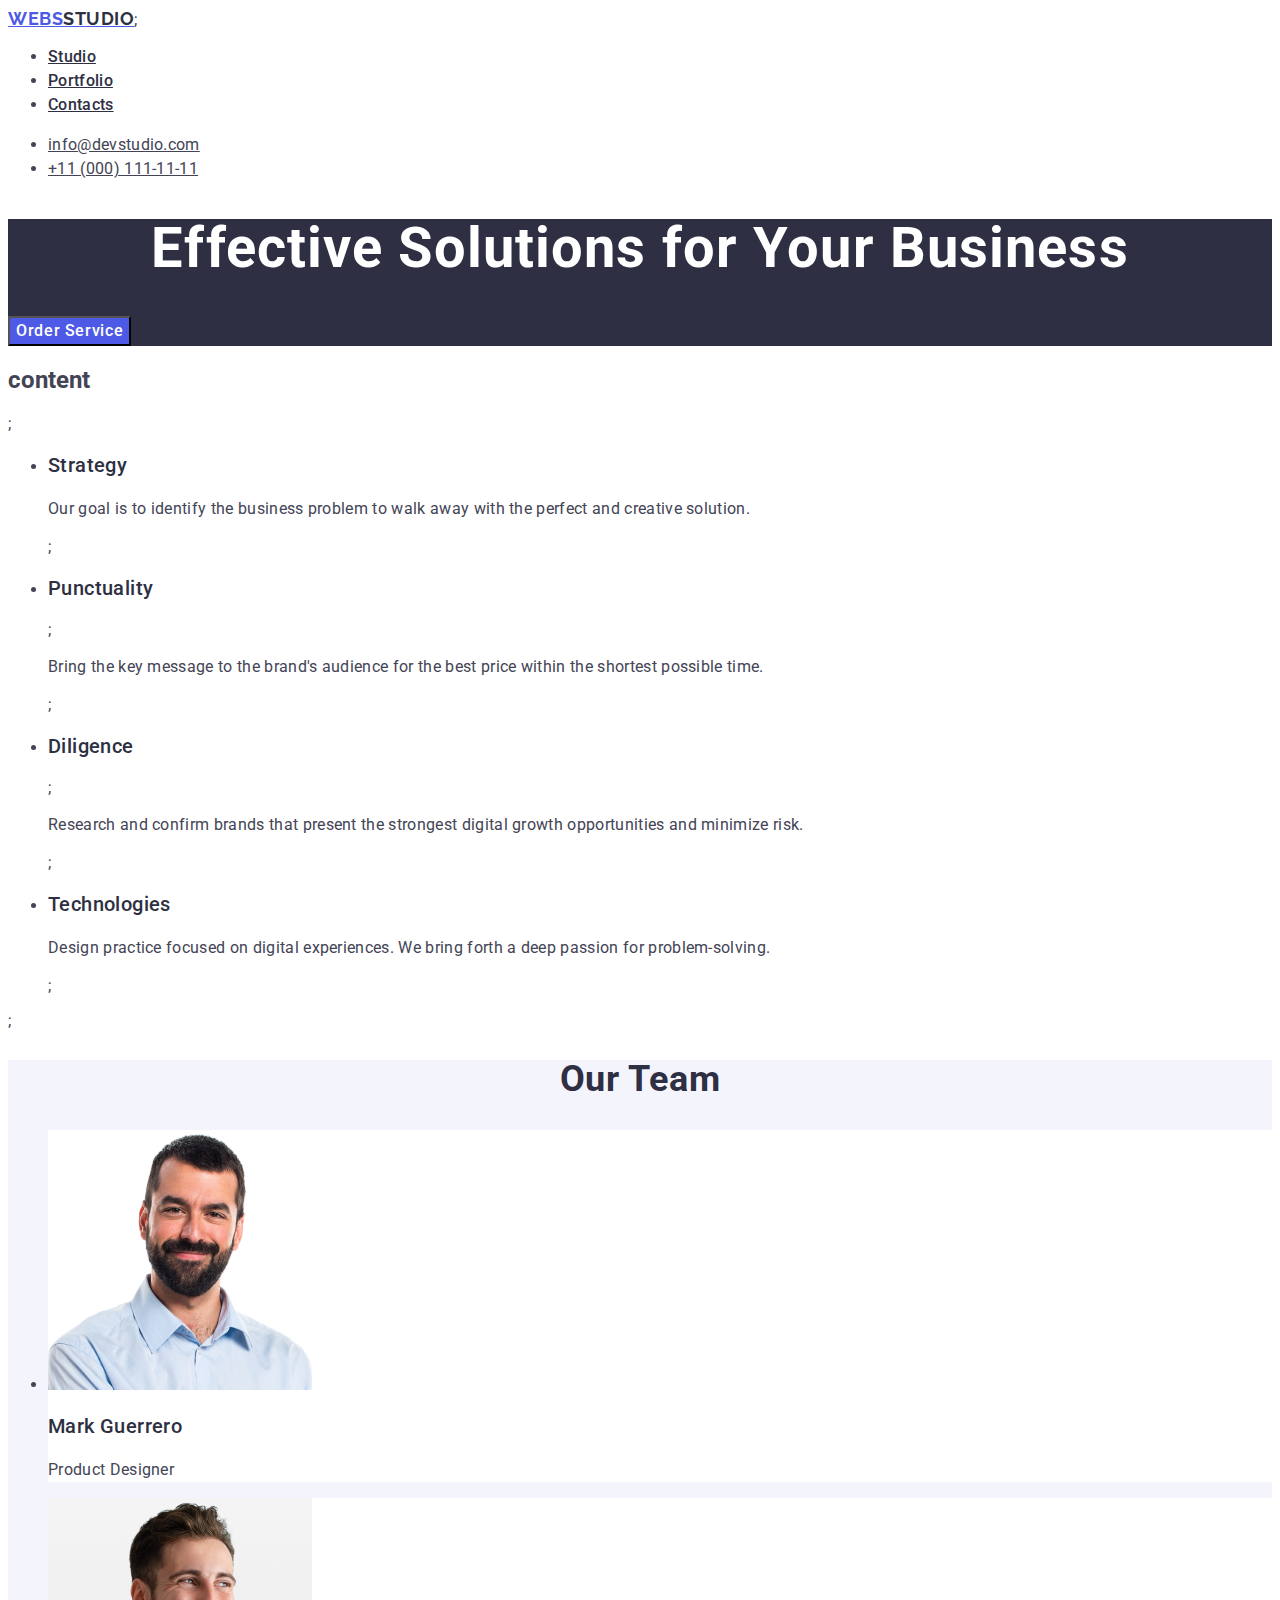
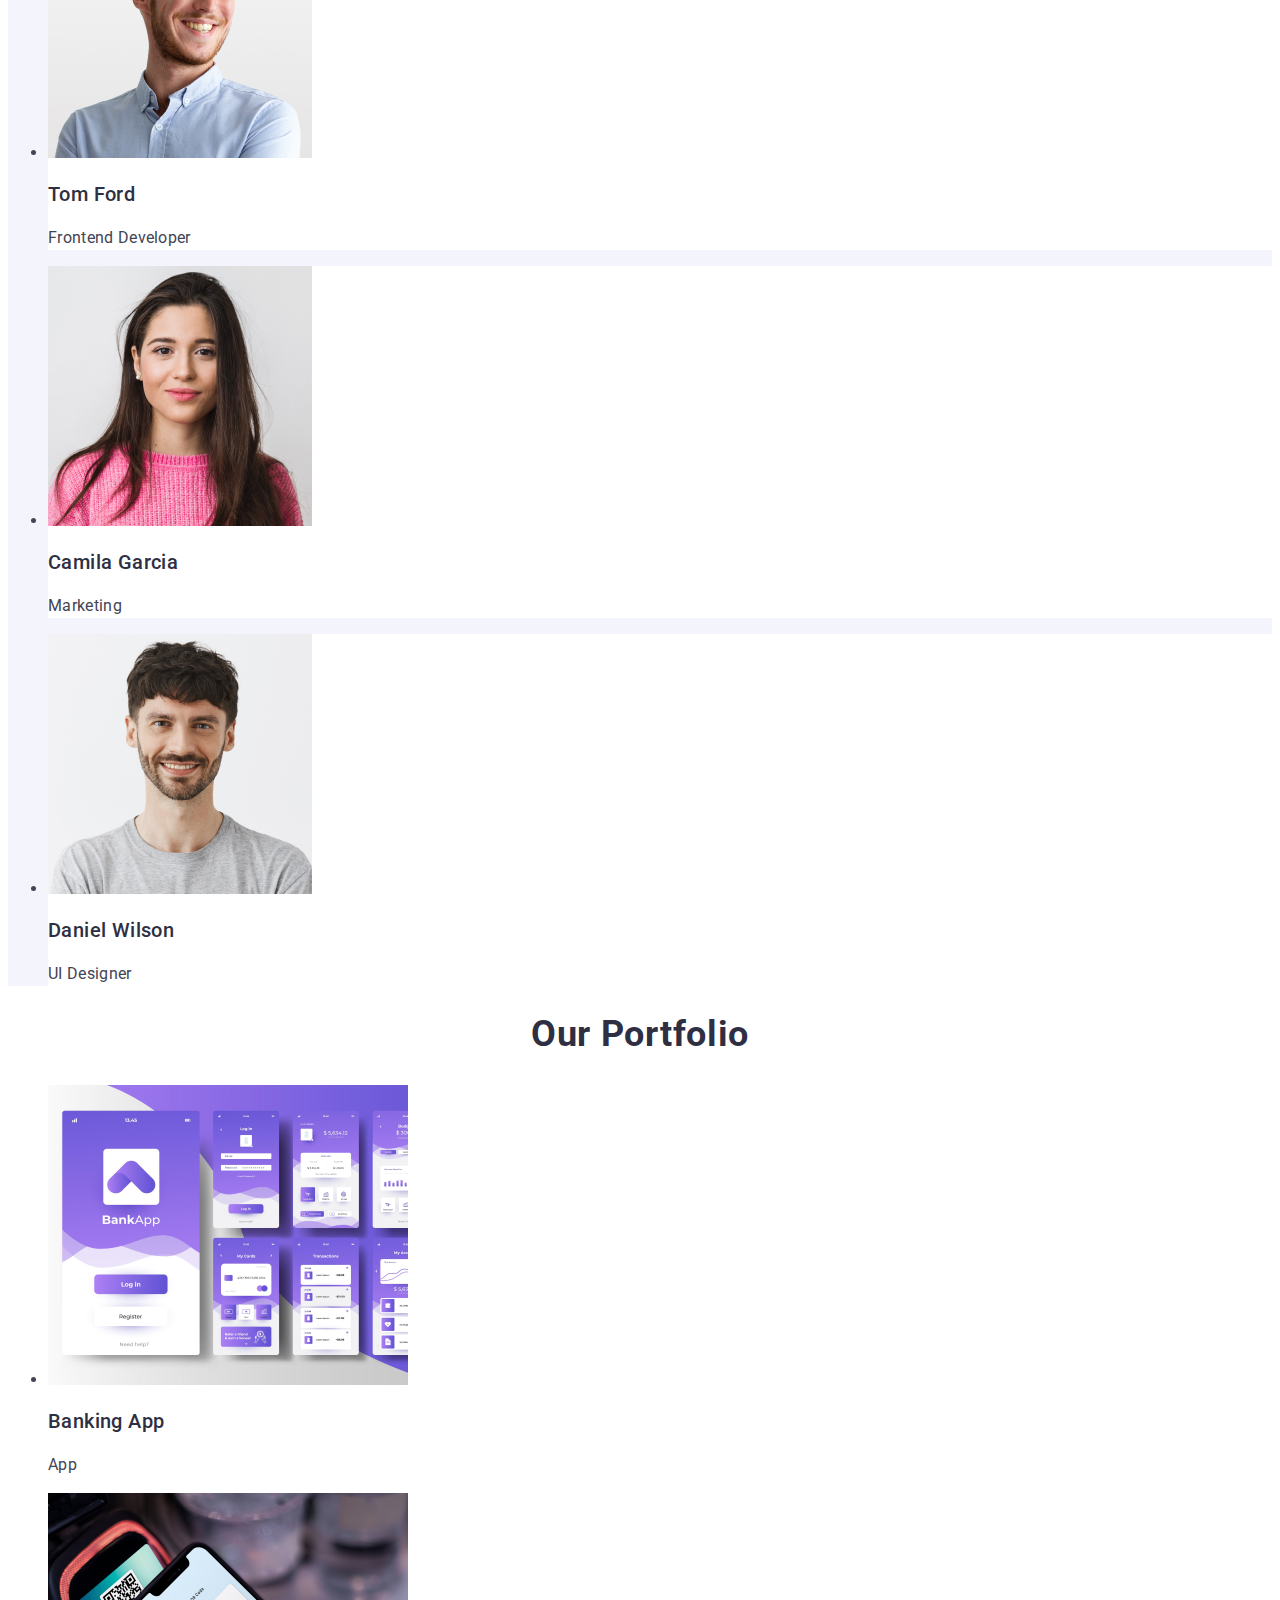
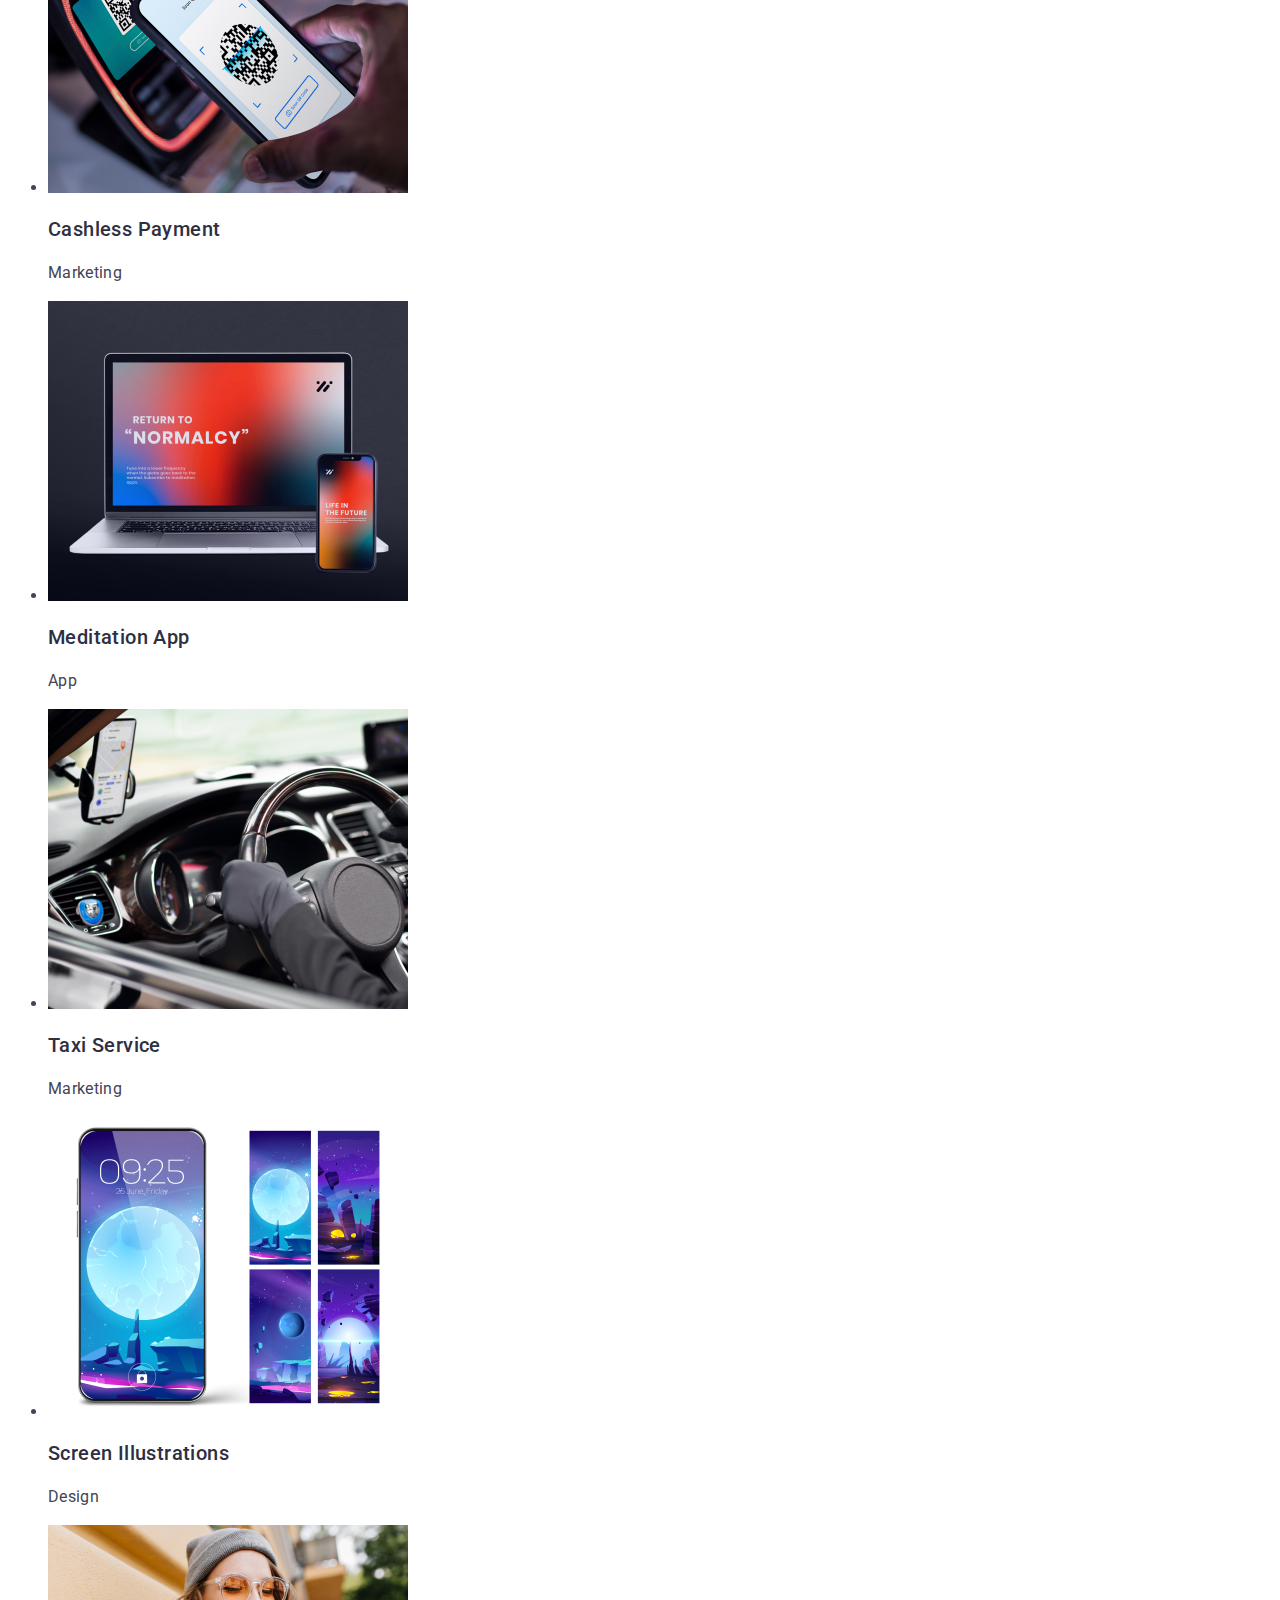
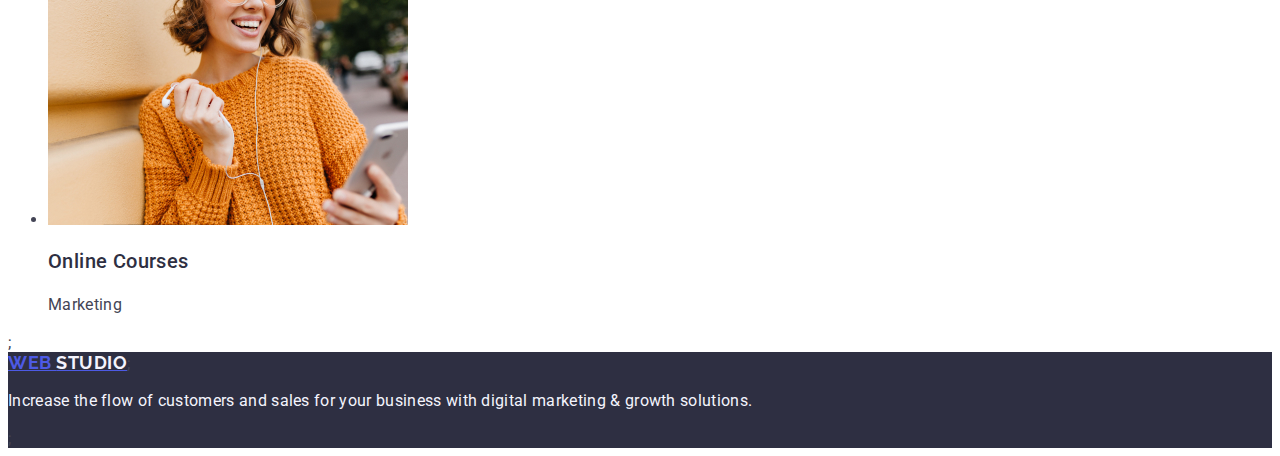
<file: index.html>
<!DOCTYPE html>
<html lang="en">
  <head>
    <meta charset="UTF-8" />
    <meta name="viewport" content="width=device-width, initial-scale=1.0" />
    <title>Document</title>
    <link rel="preconnect" href="https://fonts.googleapis.com">
<link rel="preconnect" href="https://fonts.gstatic.com" crossorigin>
<link href="https://fonts.googleapis.com/css2?family=Raleway:ital,wght@1,700&family=Roboto:wght@400;500;700&display=swap" rel="stylesheet">
<link rel= "stylesheet" href="./css/styles.css">
  </head>
  <body>
    <header >
<nav>
    <a class="logo" href="./index.html">WebS<span class="span">Studio</span></a>;
    <ul>
        <li><a class="liwebstudio" href="./index.html">Studio</a></li>
        <li><a class="liwebstudio" href="">Portfolio</a></li>
        <li><a class="liwebstudio" href="">Contacts</a></li>
    </ul>
</nav>
<address class="address">
    <ul>
    <li><a class="emailphone" href="mailto:info@devstudio.com">info@devstudio.com</a></li>
    <li><a class="emailphone" href="tel:+110001111111">+11 (000) 111-11-11</a></li>
    </ul>
</address>
    </header>
<main>
    <section class="effectivesollutions">
        <h1 class="esyb">Effective Solutions for Your Business</h1>
        <button class="esybbutton" type="button">Order Service</button>
    </section>
    <section>
        <h2>content</h2>;
        <ul>
            <li><h3 class="spdt">Strategy</h3>
            <p class="spdtp">Our goal is to identify the business problem to walk away with the perfect and creative solution.</p>;
            </li>
            <li>
                <h3 class="spdt">Punctuality</h3>;
            <p class="spdtp">Bring the key message to the brand's audience for the best price within the shortest possible time.</p>;
            </li>
            <li><h3 class="spdt">Diligence</h3>;
            <p class="spdtp">Research and confirm brands that present the strongest digital growth opportunities and minimize risk.</p>;
            </li>
            <li><h3 class="spdt">Technologies</h3>
            <p class="spdtp">Design practice focused on digital experiences. We bring forth a deep passion for problem-solving.</p>;
            </li>
        </ul>;
    </section>
    <section class="team">
        <h2 class="teamh">Our Team</h2>
        <ul>
<li class="specialistlist"><img src="./images/mark.jpg" alt="Mark Guerrero" width="264">
    <h3 class="specialist">Mark Guerrero</h3>
<p class="specialistjob">Product Designer</p>
</li>
<li class="specialistlist"><img src="./images/tom.jpg" alt="Tom Ford" width="264">
<h3 class="specialist">Tom Ford</h3>
<p class="specialistjob">Frontend Developer</p>
</li>
<li class="specialistlist"><img src="./images/Camila.jpg" alt="Camila Garcia" width="264">
<h3 class="specialist">Camila Garcia</h3>
<P class="specialistjob">Marketing</P>
</li>
<li class="specialistlist"><img src="./images/Daniel.jpg" alt="Daniel Wilson" width="264">
<h3 class="specialist">Daniel Wilson</h3>
<p class="specialistjob">UI Designer</p>
</li>
        </ul>
    </section>
    <section>
<h2 class="portfolio">Our Portfolio</h2>
<ul>
    <li>
        <img src="./images/banking.jpg" alt="banking app" width="360">
    <h3 class="portfoliolist">Banking App</h3>
    <p class="portfoliop">App</p>
</li>
    <li>
<img src="./images/cashless.jpg" alt="cashless payment" width="360">
<h3 class="portfoliolist">Cashless Payment</h3>
<p class="portfoliop">Marketing</p>
    </li>
   <li>
    <img src="./images/meditation.jpg" alt="Meditation App" width="360">
    <h3 class="portfoliolist">Meditation App</h3>
    <p class="portfoliop">App</p>
    </li>
       <li>
        <img src="./images/taxi.jpg" alt="Taxi Services" width="360">
        <h3 class="portfoliolist">Taxi Service</h3>
        <p class="portfoliop">Marketing</p>
    </li>
    <li>
        <img src="./images/screen.jpg" alt="Screen illustrations" width="360">
        <h3 class="portfoliolist">Screen Illustrations</h3>
        <p class="portfoliop">Design</p>
    </li>
    <li>
        <img src="./images/online.jpg" alt="Online Courses" width="360">
        <h3 class="portfoliolist">Online Courses</h3>
        <p class="portfoliop">Marketing</p>
    </li>
</ul>

    </section>
</main>;
<footer class="footer">
    <a class="logo" href="./index.html">Web <span class="spanfooter">Studio</span></a>;
    <p class="logofooter">Increase the flow of customers and sales for your business with digital marketing & growth solutions.</p>;
</footer>
</body>
</html>
</file>
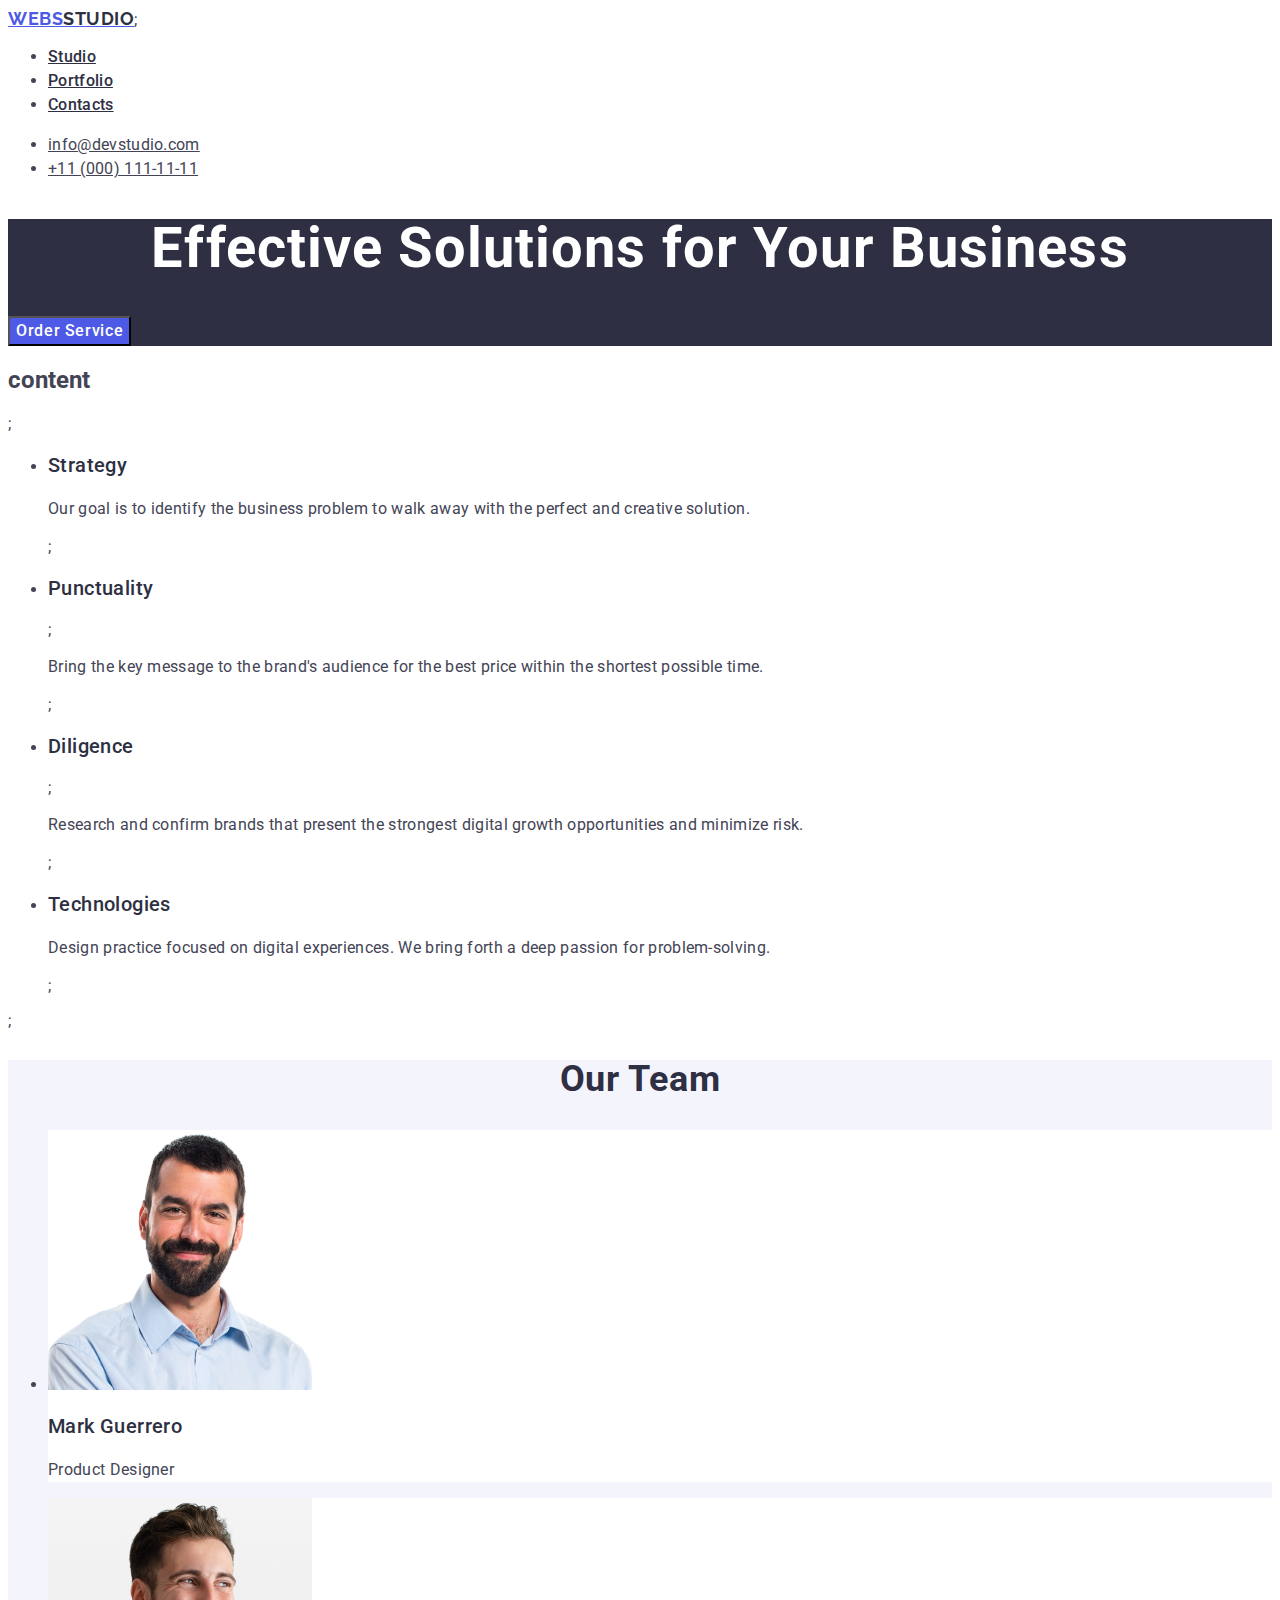
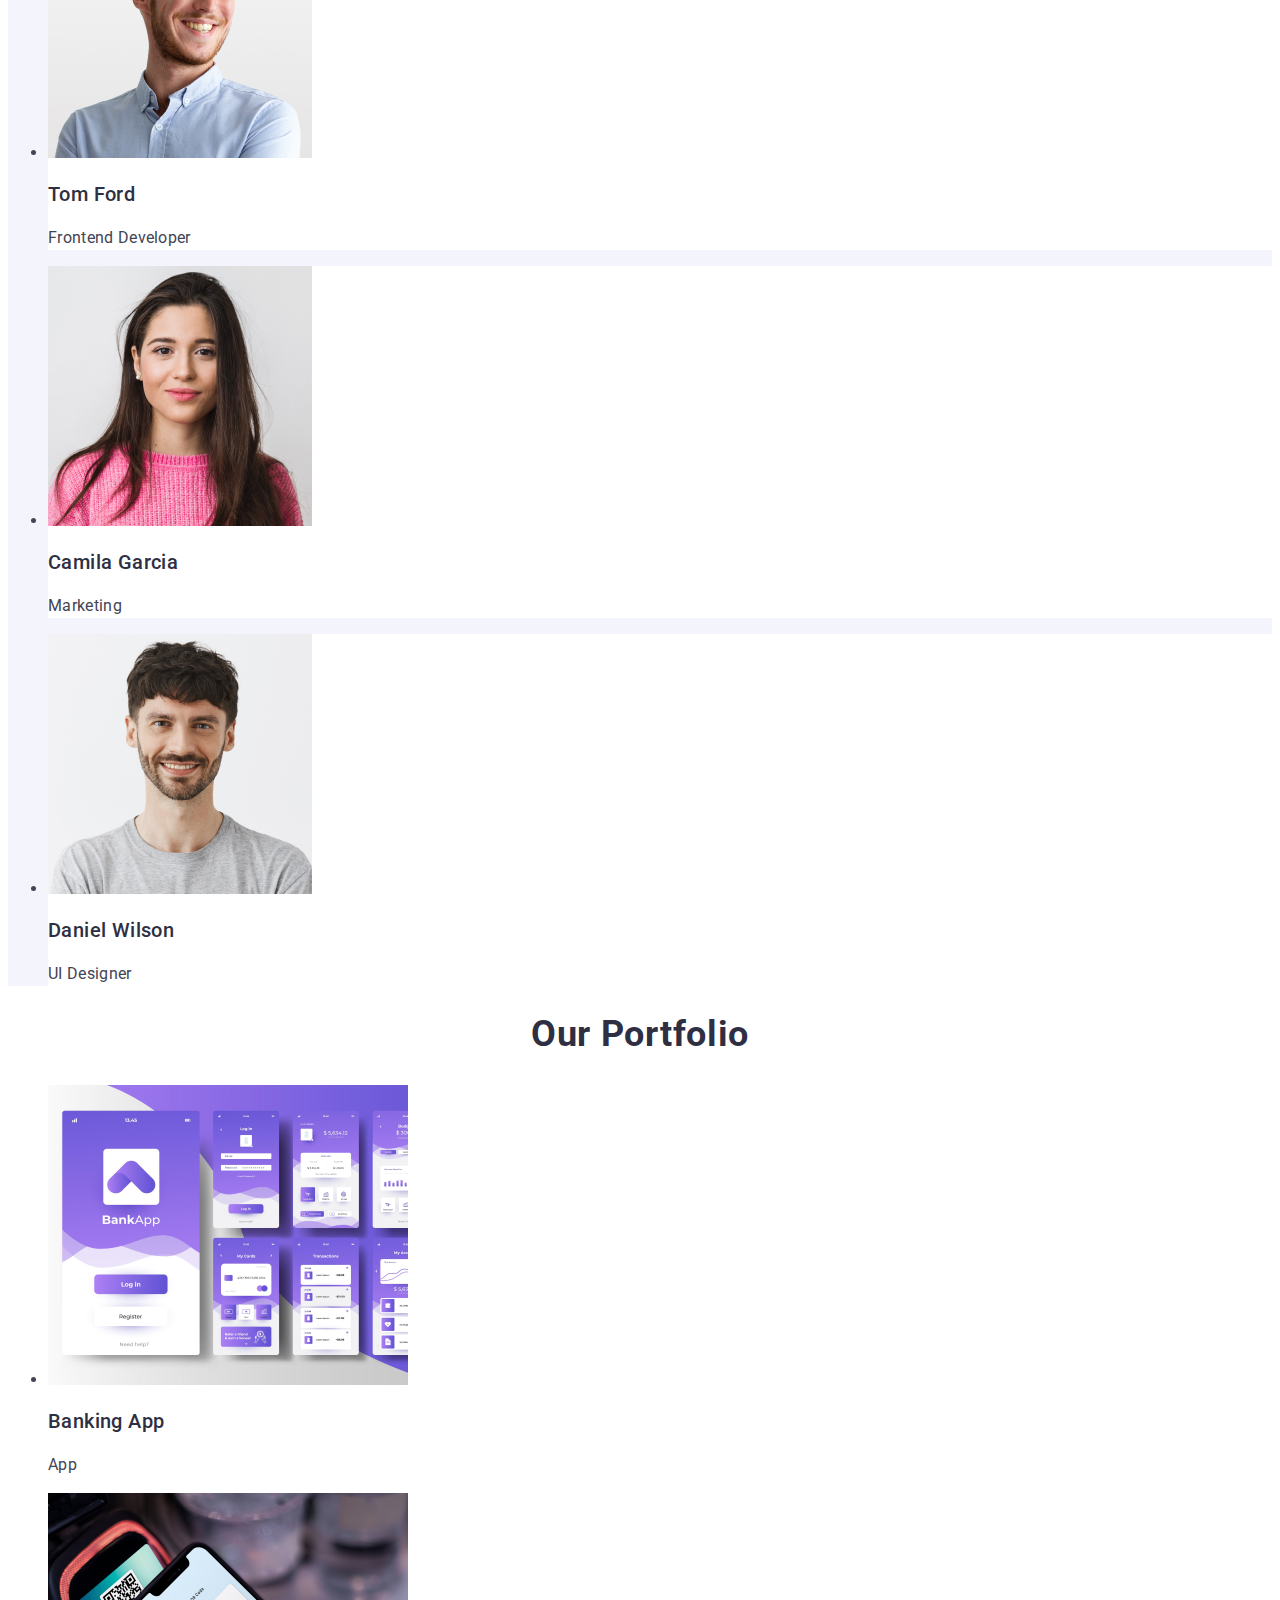
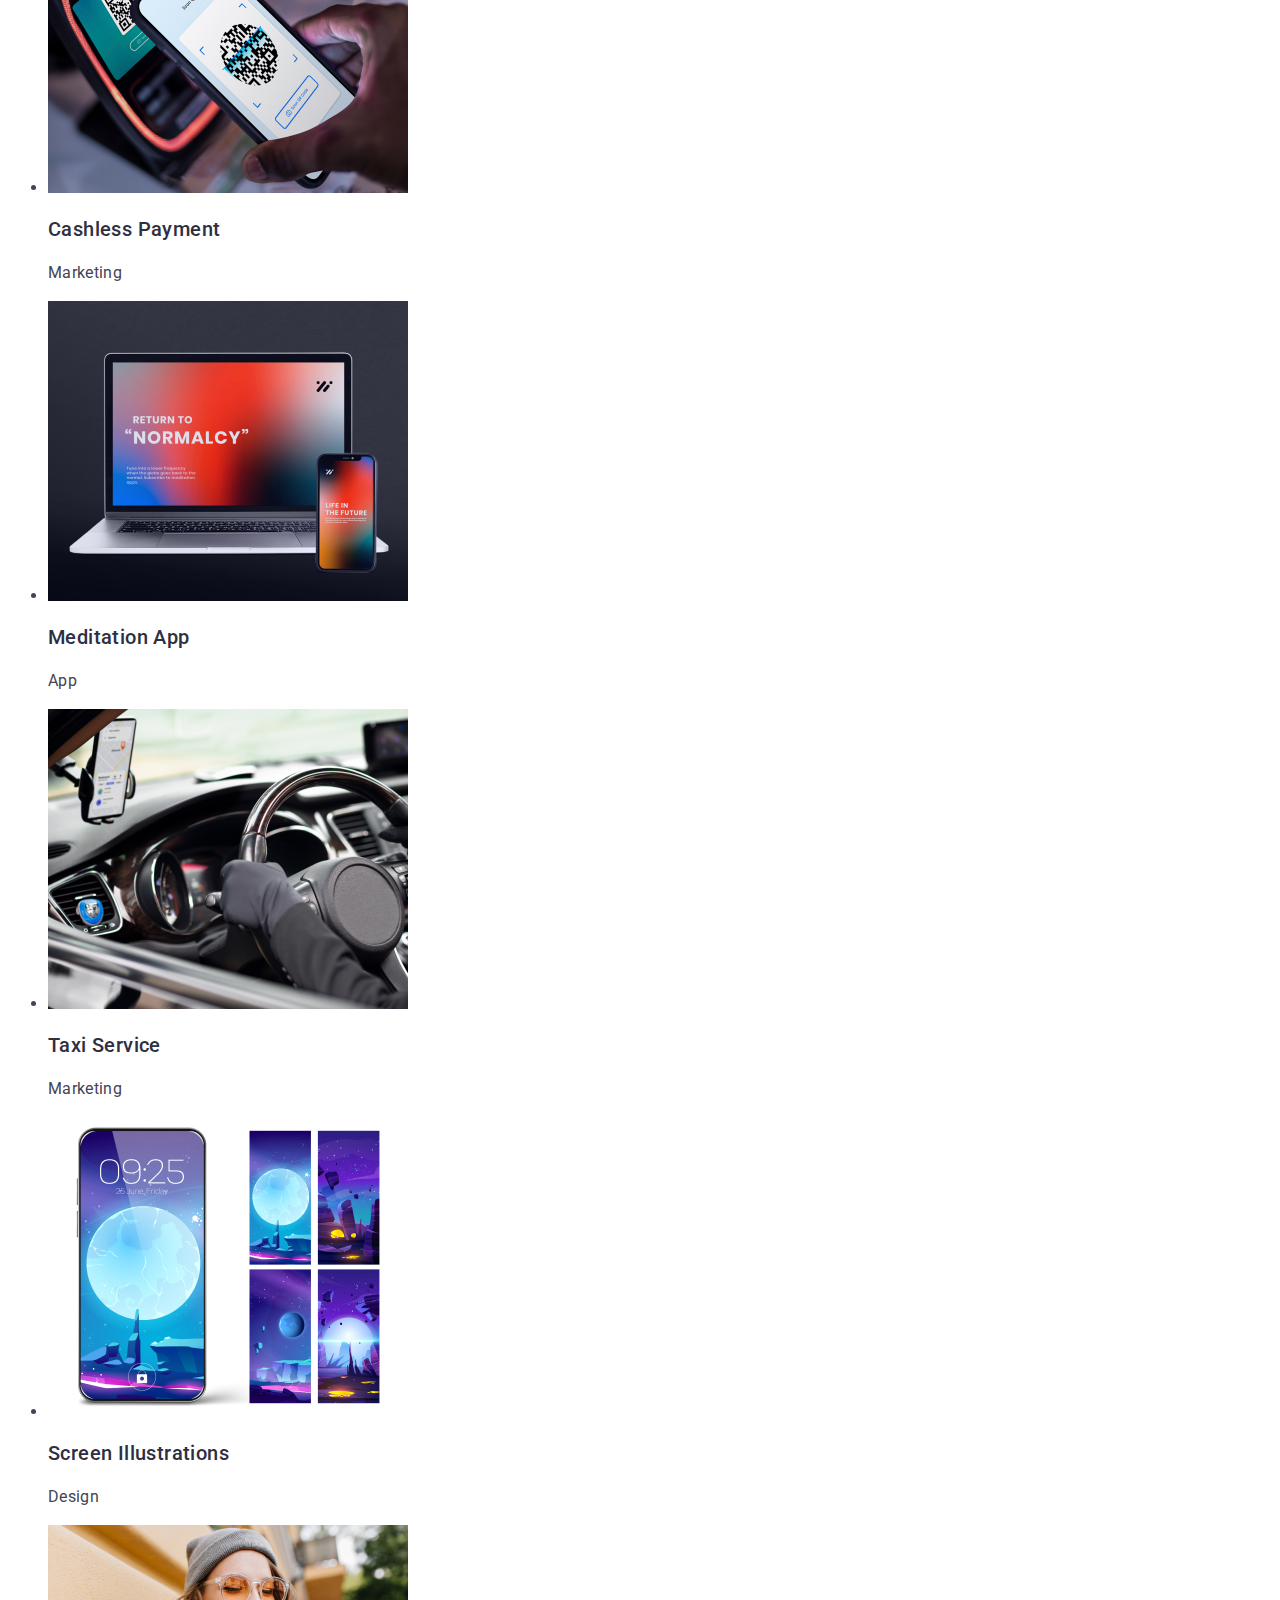
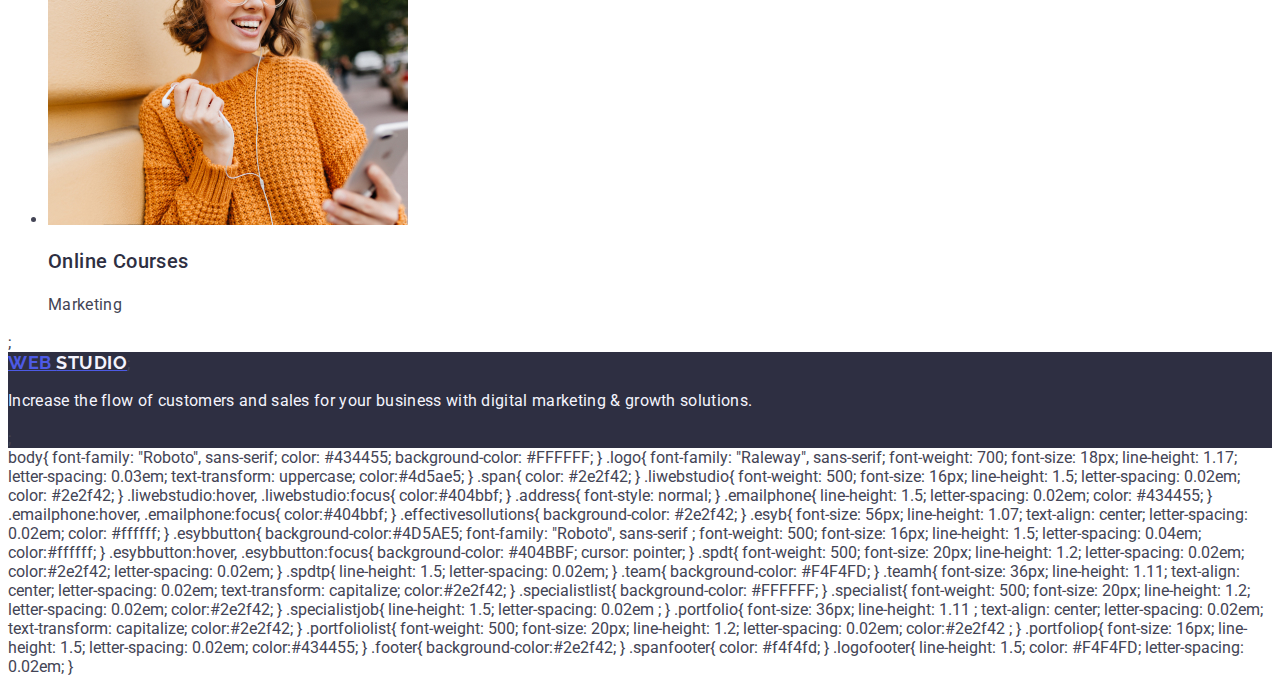
<file: index1.html>
<!DOCTYPE html>
<html lang="en">
  <head>
    <meta charset="UTF-8" />
    <meta name="viewport" content="width=device-width, initial-scale=1.0" />
    <title>Document</title>
    <link rel="preconnect" href="https://fonts.googleapis.com">
<link rel="preconnect" href="https://fonts.gstatic.com" crossorigin>
<link href="https://fonts.googleapis.com/css2?family=Raleway:ital,wght@1,700&family=Roboto:wght@400;500;700&display=swap" rel="stylesheet">
<link rel= "stylesheet" href="./css/styles.css">
  </head>
  <body>
    <header >
<nav>
    <a class="logo" href="./index.html">WebS<span class="span">Studio</span></a>;
    <ul>
        <li><a class="liwebstudio" href="./index.html">Studio</a></li>
        <li><a class="liwebstudio" href="">Portfolio</a></li>
        <li><a class="liwebstudio" href="">Contacts</a></li>
    </ul>
</nav>
<address class="address">
    <ul>
    <li><a class="emailphone" href="mailto:info@devstudio.com">info@devstudio.com</a></li>
    <li><a class="emailphone" href="tel:+110001111111">+11 (000) 111-11-11</a></li>
    </ul>
</address>
    </header>
<main>
    <section class="effectivesollutions">
        <h1 class="esyb">Effective Solutions for Your Business</h1>
        <button class="esybbutton" type="button">Order Service</button>
    </section>
    <section>
        <h2>content</h2>;
        <ul>
            <li><h3 class="spdt">Strategy</h3>
            <p class="spdtp">Our goal is to identify the business problem to walk away with the perfect and creative solution.</p>;
            </li>
            <li>
                <h3 class="spdt">Punctuality</h3>;
            <p class="spdtp">Bring the key message to the brand's audience for the best price within the shortest possible time.</p>;
            </li>
            <li><h3 class="spdt">Diligence</h3>;
            <p class="spdtp">Research and confirm brands that present the strongest digital growth opportunities and minimize risk.</p>;
            </li>
            <li><h3 class="spdt">Technologies</h3>
            <p class="spdtp">Design practice focused on digital experiences. We bring forth a deep passion for problem-solving.</p>;
            </li>
        </ul>;
    </section>
    <section class="team">
        <h2 class="teamh">Our Team</h2>
        <ul>
<li class="specialistlist"><img src="./images/mark.jpg" alt="Mark Guerrero" width="264">
    <h3 class="specialist">Mark Guerrero</h3>
<p class="specialistjob">Product Designer</p>
</li>
<li class="specialistlist"><img src="./images/tom.jpg" alt="Tom Ford" width="264">
<h3 class="specialist">Tom Ford</h3>
<p class="specialistjob">Frontend Developer</p>
</li>
<li class="specialistlist"><img src="./images/Camila.jpg" alt="Camila Garcia" width="264">
<h3 class="specialist">Camila Garcia</h3>
<P class="specialistjob">Marketing</P>
</li>
<li class="specialistlist"><img src="./images/Daniel.jpg" alt="Daniel Wilson" width="264">
<h3 class="specialist">Daniel Wilson</h3>
<p class="specialistjob">UI Designer</p>
</li>
        </ul>
    </section>
    <section>
<h2 class="portfolio">Our Portfolio</h2>
<ul>
    <li>
        <img src="./images/banking.jpg" alt="banking app" width="360">
    <h3 class="portfoliolist">Banking App</h3>
    <p class="portfoliop">App</p>
</li>
    <li>
<img src="./images/cashless.jpg" alt="cashless payment" width="360">
<h3 class="portfoliolist">Cashless Payment</h3>
<p class="portfoliop">Marketing</p>
    </li>
   <li>
    <img src="./images/meditation.jpg" alt="Meditation App" width="360">
    <h3 class="portfoliolist">Meditation App</h3>
    <p class="portfoliop">App</p>
    </li>
       <li>
        <img src="./images/taxi.jpg" alt="Taxi Services" width="360">
        <h3 class="portfoliolist">Taxi Service</h3>
        <p class="portfoliop">Marketing</p>
    </li>
    <li>
        <img src="./images/screen.jpg" alt="Screen illustrations" width="360">
        <h3 class="portfoliolist">Screen Illustrations</h3>
        <p class="portfoliop">Design</p>
    </li>
    <li>
        <img src="./images/online.jpg" alt="Online Courses" width="360">
        <h3 class="portfoliolist">Online Courses</h3>
        <p class="portfoliop">Marketing</p>
    </li>
</ul>

    </section>
</main>;
<footer class="footer">
    <a class="logo" href="./index.html">Web <span class="spanfooter">Studio</span></a>;
    <p class="logofooter">Increase the flow of customers and sales for your business with digital marketing & growth solutions.</p>;
</footer>
</body>
</html>
 









body{
    font-family: "Roboto", sans-serif;
    color: #434455;
    background-color: #FFFFFF;

}

.logo{
    font-family: "Raleway", sans-serif;
    font-weight: 700;
    font-size: 18px;
    line-height: 1.17;
    letter-spacing: 0.03em;
    text-transform: uppercase;
    color:#4d5ae5;
}

.span{
    color: #2e2f42;
}
.liwebstudio{
    font-weight: 500;
    font-size: 16px;
    line-height: 1.5;
    letter-spacing: 0.02em;
    color: #2e2f42;
}
.liwebstudio:hover,
.liwebstudio:focus{
    color:#404bbf;
}
.address{
    font-style: normal;
}

.emailphone{
    line-height: 1.5;
    letter-spacing: 0.02em;
    color: #434455;
}

.emailphone:hover,
.emailphone:focus{
    color:#404bbf;
}
.effectivesollutions{
    background-color: #2e2f42;
}
.esyb{
    font-size: 56px;
    line-height: 1.07;
    text-align: center;
    letter-spacing: 0.02em;
    color: #ffffff;
}

.esybbutton{
    background-color:#4D5AE5;
    font-family: "Roboto", sans-serif ;
    font-weight: 500;
    font-size: 16px;
    line-height: 1.5;
    letter-spacing: 0.04em;
    color:#ffffff;
}

.esybbutton:hover,
.esybbutton:focus{
    background-color: #404BBF;
    cursor: pointer;
}

.spdt{
    font-weight: 500;
    font-size: 20px;
    line-height: 1.2;
    letter-spacing: 0.02em;
    color:#2e2f42;
    letter-spacing: 0.02em;
}

.spdtp{
    line-height: 1.5;
    letter-spacing: 0.02em;
}

.team{
    background-color: #F4F4FD;
}

.teamh{
    font-size: 36px;
    line-height: 1.11;
    text-align: center;
    letter-spacing: 0.02em;
    text-transform: capitalize;
    color:#2e2f42;

}

.specialistlist{
    background-color: #FFFFFF;

}
.specialist{
    font-weight: 500;
    font-size: 20px;
    line-height: 1.2;
    letter-spacing: 0.02em;
    color:#2e2f42;

}
.specialistjob{
    line-height: 1.5;
    letter-spacing: 0.02em ;

}

.portfolio{
    font-size: 36px;
    line-height: 1.11 ;
    text-align: center;
    letter-spacing: 0.02em;
    text-transform: capitalize;
    color:#2e2f42;
    
}

.portfoliolist{
    font-weight: 500;
    font-size: 20px;
    line-height: 1.2;
    letter-spacing: 0.02em;
    color:#2e2f42 ;
}
.portfoliop{
    font-size: 16px;
    line-height: 1.5;
    letter-spacing: 0.02em;
    color:#434455;

}
.footer{
    background-color:#2e2f42;

}

.spanfooter{
 color: #f4f4fd;

}

.logofooter{
    line-height: 1.5;
    color: #F4F4FD;
    letter-spacing: 0.02em;
}
</file>
<file: css/styles.css>
body{
    font-family: "Roboto", sans-serif;
    color: #434455;
    background-color: #FFFFFF;

}

.logo{
    font-family: "Raleway", sans-serif;
    font-weight: 700;
    font-size: 18px;
    line-height: 1.17;
    letter-spacing: 0.03em;
    text-transform: uppercase;
    color:#4d5ae5;
}

.span{
    color: #2e2f42;
}
.liwebstudio{
    font-weight: 500;
    font-size: 16px;
    line-height: 1.5;
    letter-spacing: 0.02em;
    color: #2e2f42;
}
.liwebstudio:hover,
.liwebstudio:focus{
    color:#404bbf;
}
.address{
    font-style: normal;
}

.emailphone{
    line-height: 1.5;
    letter-spacing: 0.02em;
    color: #434455;
}

.emailphone:hover,
.emailphone:focus{
    color:#404bbf;
}
.effectivesollutions{
    background-color: #2e2f42;
}
.esyb{
    font-size: 56px;
    line-height: 1.07;
    text-align: center;
    letter-spacing: 0.02em;
    color: #ffffff;
}

.esybbutton{
    background-color:#4D5AE5;
    font-family: "Roboto", sans-serif ;
    font-weight: 500;
    font-size: 16px;
    line-height: 1.5;
    letter-spacing: 0.04em;
    color:#ffffff;
}

.esybbutton:hover,
.esybbutton:focus{
    background-color: #404BBF;
    cursor: pointer;
}

.spdt{
    font-weight: 500;
    font-size: 20px;
    line-height: 1.2;
    letter-spacing: 0.02em;
    color:#2e2f42;
    letter-spacing: 0.02em;
}

.spdtp{
    line-height: 1.5;
    letter-spacing: 0.02em;
}

.team{
    background-color: #F4F4FD;
}

.teamh{
    font-size: 36px;
    line-height: 1.11;
    text-align: center;
    letter-spacing: 0.02em;
    text-transform: capitalize;
    color:#2e2f42;

}

.specialistlist{
    background-color: #FFFFFF;

}
.specialist{
    font-weight: 500;
    font-size: 20px;
    line-height: 1.2;
    letter-spacing: 0.02em;
    color:#2e2f42;

}
.specialistjob{
    line-height: 1.5;
    letter-spacing: 0.02em ;

}

.portfolio{
    font-size: 36px;
    line-height: 1.11 ;
    text-align: center;
    letter-spacing: 0.02em;
    text-transform: capitalize;
    color:#2e2f42;
    
}

.portfoliolist{
    font-weight: 500;
    font-size: 20px;
    line-height: 1.2;
    letter-spacing: 0.02em;
    color:#2e2f42 ;
}
.portfoliop{
    font-size: 16px;
    line-height: 1.5;
    letter-spacing: 0.02em;
    color:#434455;

}
.footer{
    background-color:#2e2f42;

}

.spanfooter{
 color: #f4f4fd;

}

.logofooter{
    line-height: 1.5;
    color: #F4F4FD;
    letter-spacing: 0.02em;
}
</file>
